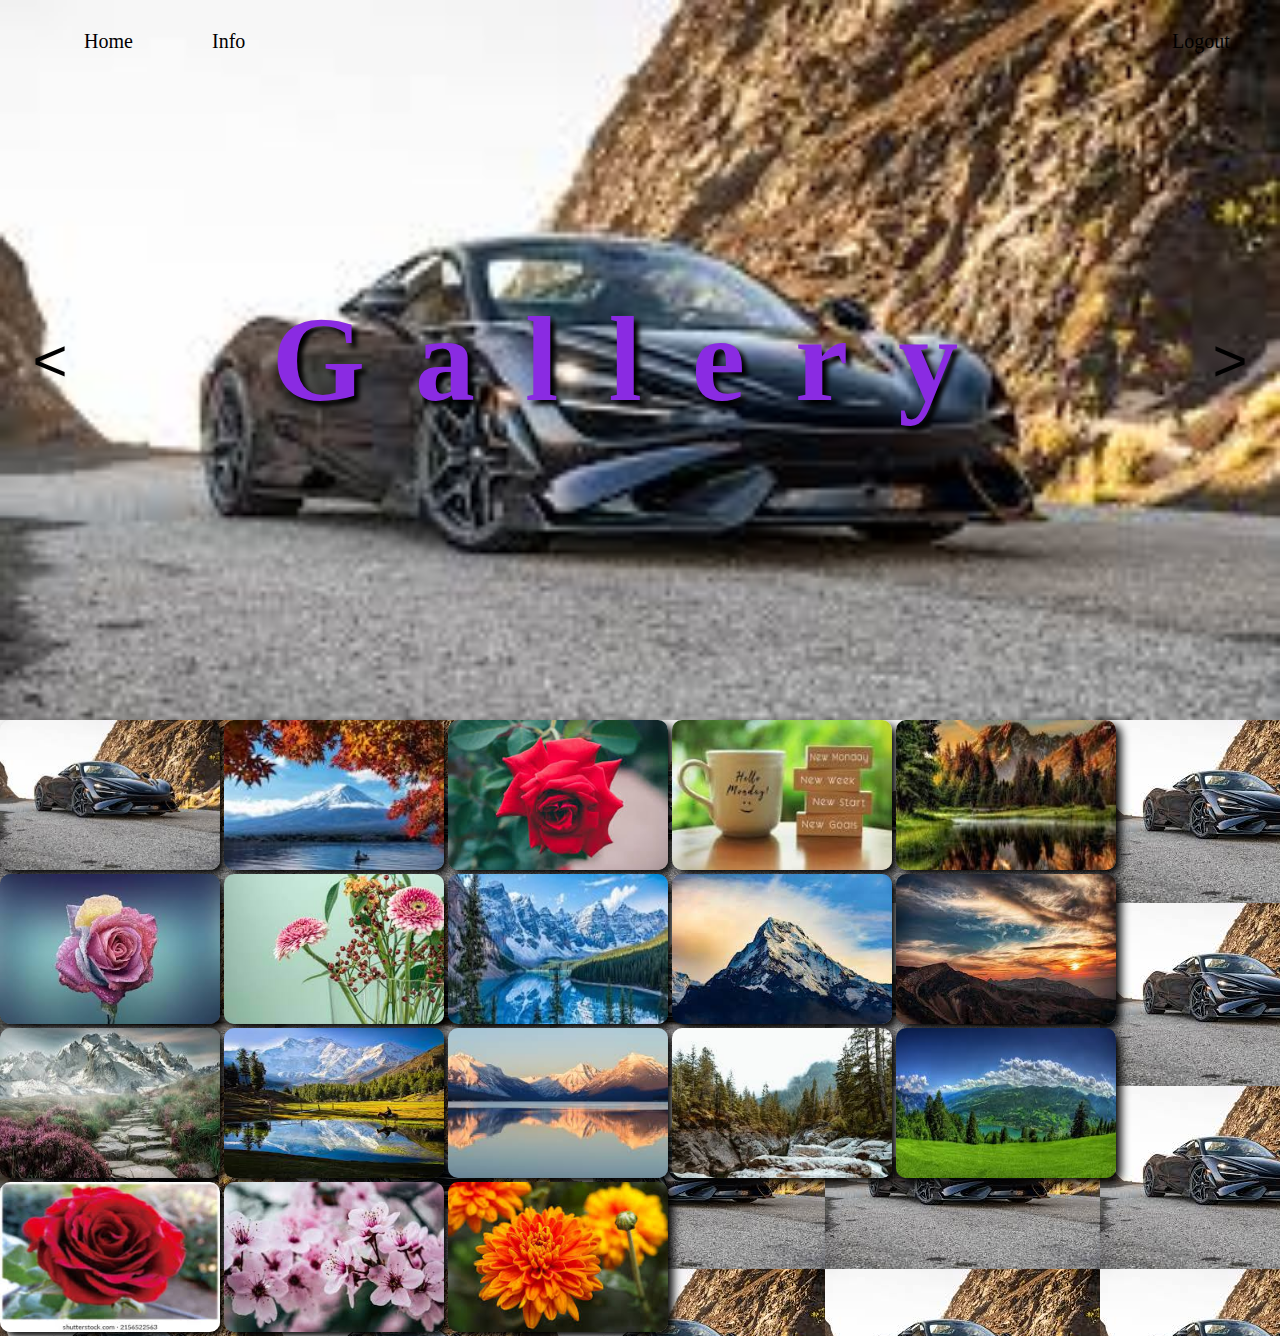
<file: galery.html>
<!DOCTYPE html>
<html lang="en">
<head>
    <title>Document</title>
    <link rel="stylesheet" href="./gallery.css",>
<script src="./gallery.js" defer></script>
</head>
<body onload="header()">
    <div id="header">
        <ul id="navbar">
            <li class="sublist" id="home"> <a href="">Home</a></li>
            <li class="sublist" id="info"><a href="./info">Info</a></li>
            <li class="sublist" id="logout"><a href="">Logout</a></li>
        </ul>
        <h1 id="pageHeading">Gallery</h1>
        <button id="left" onclick="left()"><</button>
        <button id="right" value="inc" onclick="right()">></button>
    </div>
    <div id="bodyofGallery">
        <div id="Gallery">
            <img class="images"  onclick="openTheImage(0)">
            <img class="images"  onclick="openTheImage(1)">
            <img class="images"  onclick="openTheImage(2)">
            <img class="images"  onclick="openTheImage(3)">
            <img class="images"  onclick="openTheImage(4)">
            <img class="images"  onclick="openTheImage(5)">
            <img class="images"  onclick="openTheImage(6)">
            <img class="images"  onclick="openTheImage(7)">
            <img class="images"  onclick="openTheImage(8)">
            <img class="images"  onclick="openTheImage(9)">
            <img class="images"  onclick="openTheImage(10)">
            <img class="images"  onclick="openTheImage(11)">
            <img class="images"  onclick="openTheImage(12)">
            <img class="images"  onclick="openTheImage(13)">
            <img class="images"  onclick="openTheImage(14)">
            <img class="images"  onclick="openTheImage(15)">
            <img class="images"  onclick="openTheImage(16)">
            <img class="images"  onclick="openTheImage(17)">

            

        </div>

    </div>
    <div id="bigImage" style="display:none">
    <h1 id="close" onclick="closeTheImage()">X</h1></div>
    <img id="bigimg">
    <img >
    
</body>
</html>
</file>
<file: gallery.css>
*{
    padding:0px;
    margin: 0px;
}
#header{
    width:100%;
    height:80vh;
    background-color: rgb(86, 48, 122);
    background-size: 100%;
    display:flex;
    align-items: center;
    justify-content: center;
    transition: all 2s;
    box-shadow: 0px 5px 10px black;
}
#left{
    height: 100px;
    width: 100px;
    position: absolute;
    left: 0px;
    font-size: 60px;
    background-color: transparent;
    border: none;
}
#right{
    background-color: transparent;
    border: none;
    height: 100px;
    width: 100px;
    position: absolute;
    right: 0px;
    font-size: 60px;
}
#pageHeading{
    font-size: 120px;
    letter-spacing: 50px;
    color:blueviolet;
    text-shadow: 5px 5px 5px black;
}
#navbar{
    position: absolute;
    height: 120px;
    top: 0px;
    display: flex;
    left: 20px;
}
#logout{
    font-size: 20px;
    position: absolute;
    left: 90vw;
    top: 30px;
}
a{
    text-decoration: none;
    color: black;
}
li{
    list-style: none;
}
li:hover{
    background-color: rgba(255, 255, 255, 0.632);
}
#home{
    font-size: 20px;
    position: absolute;
    left: 5vw;
    top: 30px;
    color: black;
}
#info{
      font-size: 20px;
    position: absolute;
    left: 15vw;
    top: 30px;
    color: black;
}
/*this is gallery code*/
body{
    background-image: linear-gradient(gray,purple);
    background-size: 100% 280vh;
}
#gallery{
    position:absolute;
    top: 10vh;
    display: flex;
    width: 100%;
    height: 250vh;
    flex-wrap: wrap;
    flex-direction: row;
    justify-content: center;
    align-content: center;
    row-gap: 10vh;
    column-gap: 5vh;
}
.images{
    width: 220px;
    height: 150px;
    transition: transform 0.5s;
    border-radius: 10px;
    box-shadow: 5px 5px 10px black;
    transition-timing-function: ease-out;
}
.images:hover{
    transform: scale(1.3);
}
#bodyofGallery{
    position: absolute;
    top: 80vh;
    width: 100%;
    background-image: url(./images/0.jpg);

}
#bigImage{
    width: 100%;
    height: 100vh;
    background-color: rgba(0,0, 0, 0.736);
    position: fixed;
    top: 0px;
    display: flex;
    justify-content: center;
    align-items: center;
    background-repeat: no-repeat;
}
#bigimg{
    width: 600px;
    height: 400px;
    background-repeat: no-repeat;

}
#close{
    position: fixed;
    top: 30px;
    right: 30px;
    color: white;
    cursor: pointer;
}
</file>
